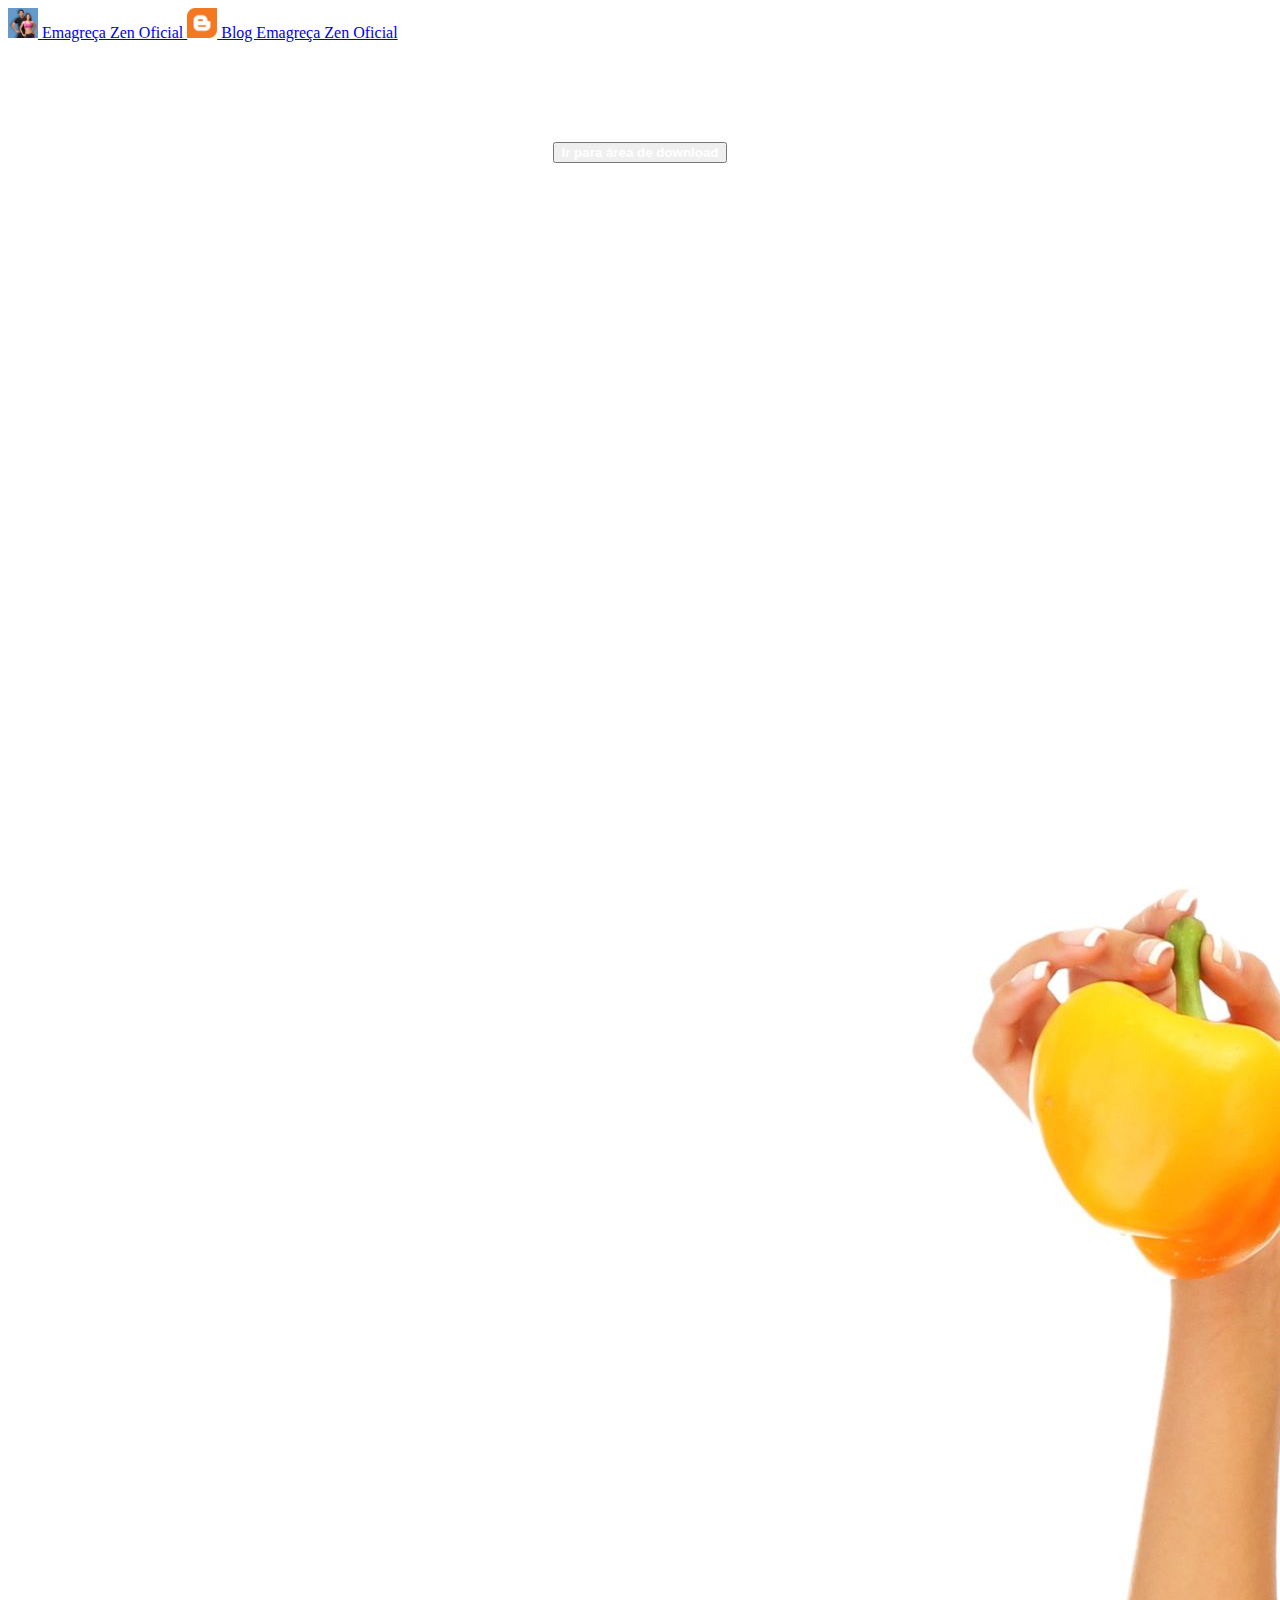
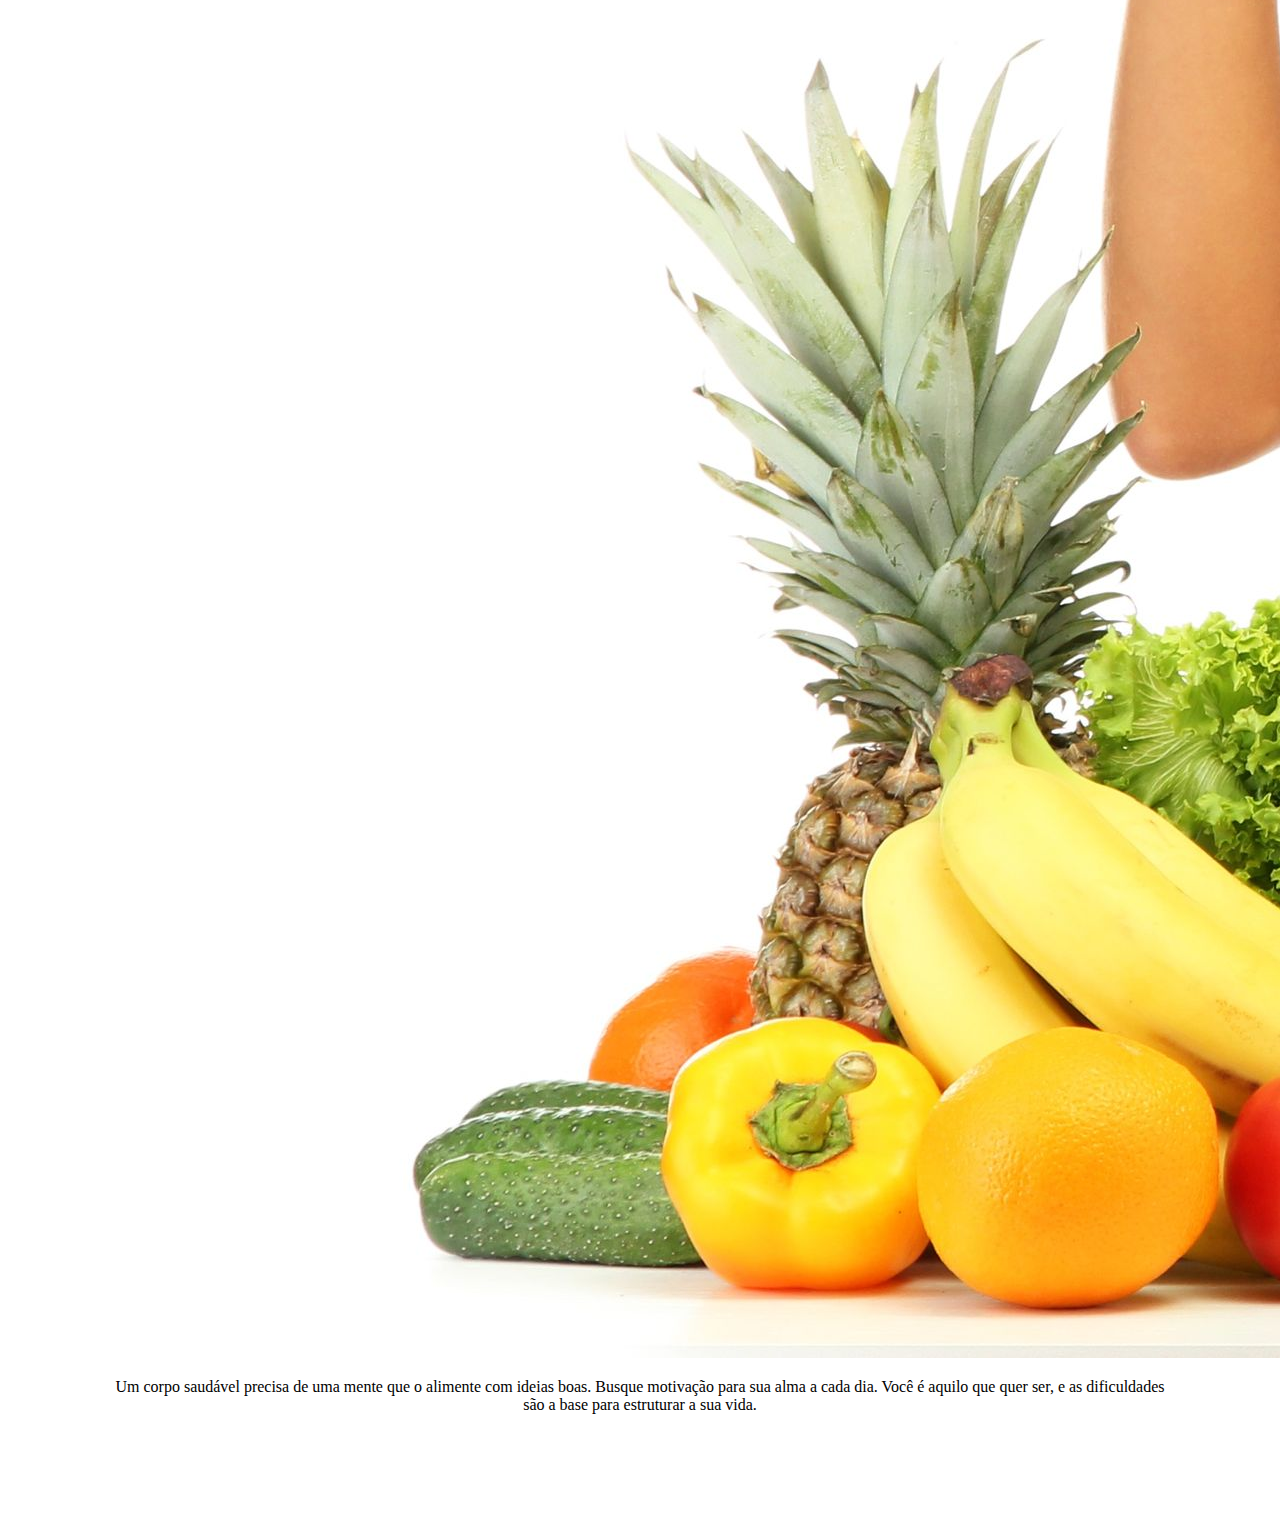
<file: index.html>
<!doctype html>
<html lang="en">
  <head>

    <!-- Required meta tags -->
    <meta charset="utf-8">
    <meta name="viewport" content="width=device-width, initial-scale=1, shrink-to-fit=no">

    <!-- Bootstrap CSS -->
    <link rel="stylesheet" href="https://stackpath.bootstrapcdn.com/bootstrap/4.1.3/css/bootstrap.min.css" integrity="sha384-MCw98/SFnGE8fJT3GXwEOngsV7Zt27NXFoaoApmYm81iuXoPkFOJwJ8ERdknLPMO" crossorigin="anonymous">

    <link rel="stylesheet" type="text/css" href="style/style.css">

  	<title>Emagreça Zen Oficial</title>
  
  </head>
  
  <body>
    
	<nav class="navbar navbar-light bg-light">
  		<a class="navbar-brand" href="#" target="_blank">
    		<img src="img/logo.ico" width="30" height="30" class="d-inline-block align-top" alt="">
    		Emagreça Zen Oficial
  		</a>

  		<a class="navbar-brand" href="https://emagrecazen.wordpress.com/" target="_blank">
    		<img src="img/blogger.ico" width="30" height="30" class="d-inline-block align-top" alt="">
    		Blog Emagreça Zen Oficial
  		</a>
	</nav>

    <div class="margem_1">
	    <div class="container">
	    	<div class="row " align="center">
	    		<div class="col-sm">
	    			<button type="button" class="btn btn-warning btn-lg btn1_letra">Ir para área de download</button>
	    		</div>
	    	</div>
	    </div>
	</div>
    
    <div class="margem_1">
	    <div class="container">
	    	<div class="row " align="center">
	    		<div class="col-sm">
	    			<div class="" style="width: 40rem;">
	    				<img class="card-img-top" src="img/mulher_1.jpg">
	    			</div>
	    			<div class="card-body">
    					<p class="card-text">Um corpo saudável precisa de uma mente que o alimente com ideias boas. Busque motivação para sua alma a cada dia. Você é aquilo que quer ser, e as dificuldades são a base para estruturar a sua vida.</p>
  					</div>	
	    		</div>
	    	</div>
	    </div>
	</div>





    <!-- Optional JavaScript -->
    <!-- jQuery first, then Popper.js, then Bootstrap JS -->
    <script src="https://code.jquery.com/jquery-3.3.1.slim.min.js" integrity="sha384-q8i/X+965DzO0rT7abK41JStQIAqVgRVzpbzo5smXKp4YfRvH+8abtTE1Pi6jizo" crossorigin="anonymous"></script>
    <script src="https://cdnjs.cloudflare.com/ajax/libs/popper.js/1.14.3/umd/popper.min.js" integrity="sha384-ZMP7rVo3mIykV+2+9J3UJ46jBk0WLaUAdn689aCwoqbBJiSnjAK/l8WvCWPIPm49" crossorigin="anonymous"></script>
    <script src="https://stackpath.bootstrapcdn.com/bootstrap/4.1.3/js/bootstrap.min.js" integrity="sha384-ChfqqxuZUCnJSK3+MXmPNIyE6ZbWh2IMqE241rYiqJxyMiZ6OW/JmZQ5stwEULTy" crossorigin="anonymous"></script>

  </body>
</html>
</file>
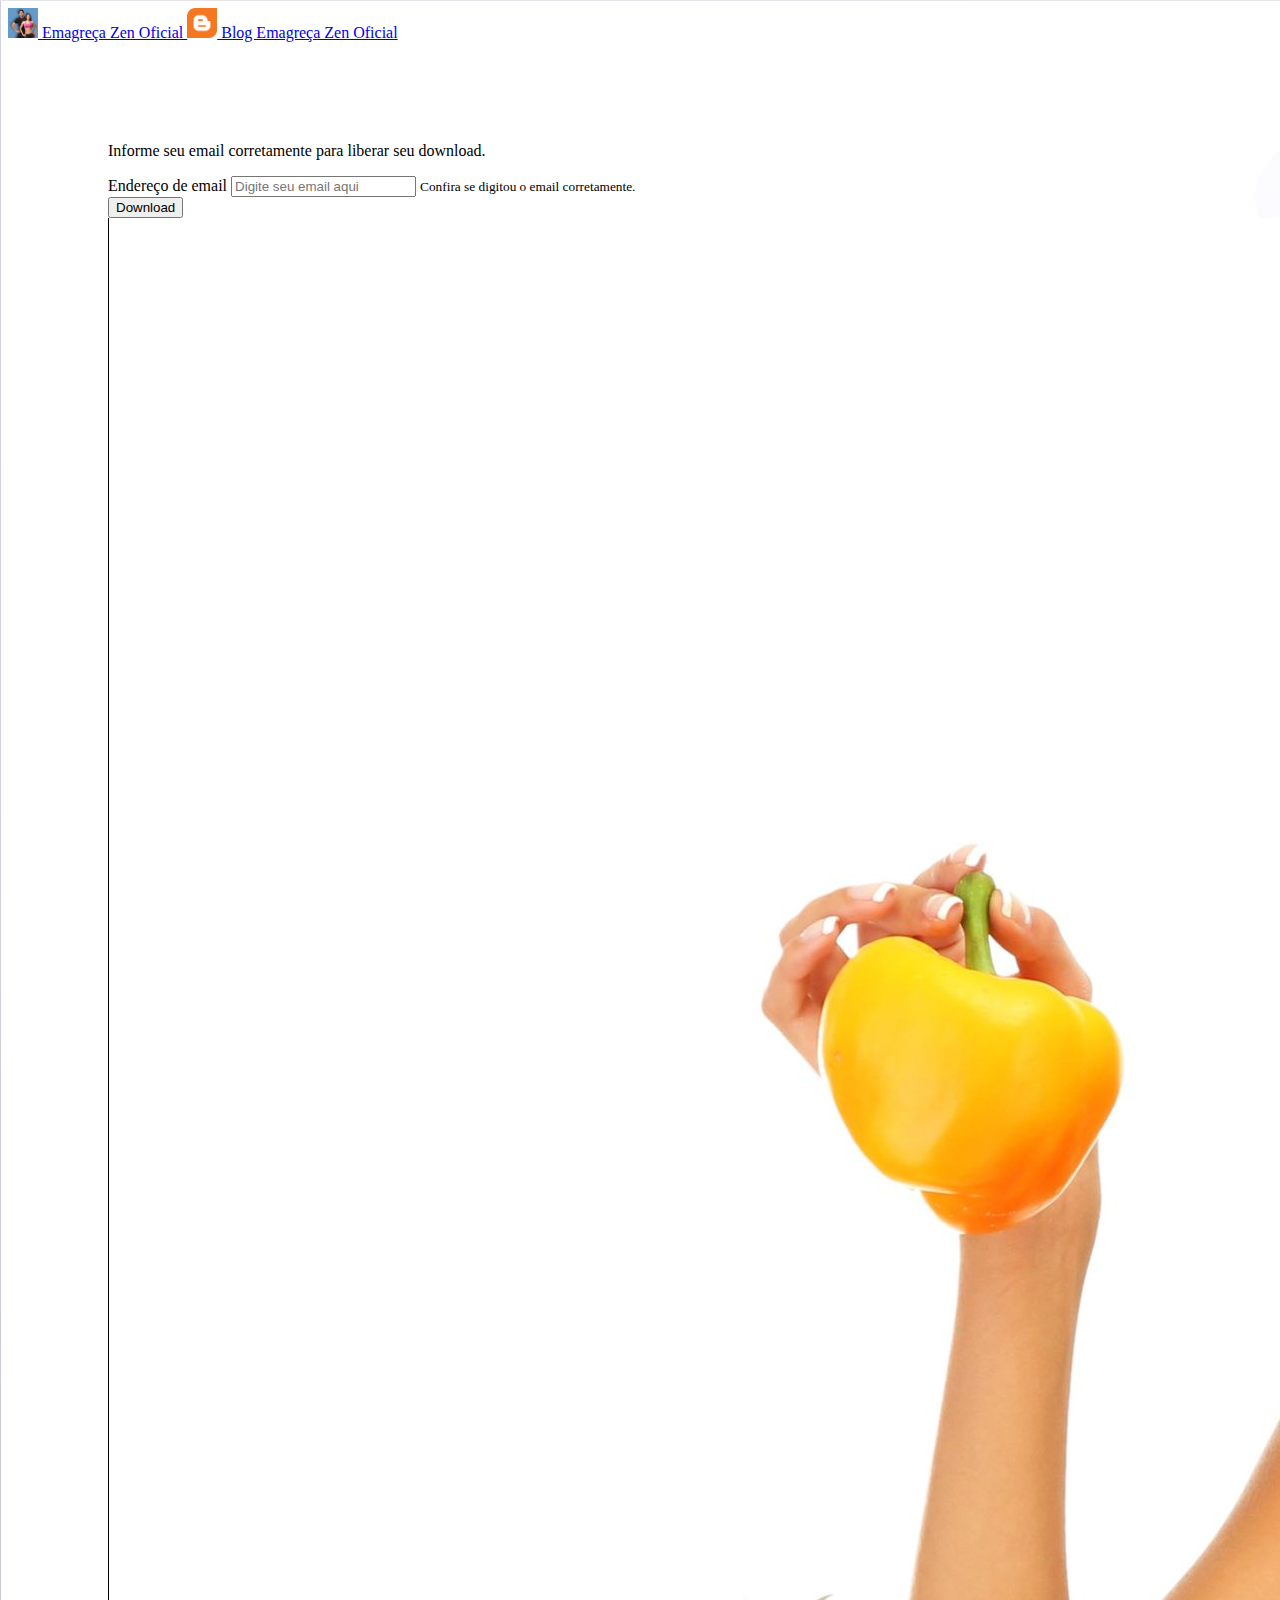
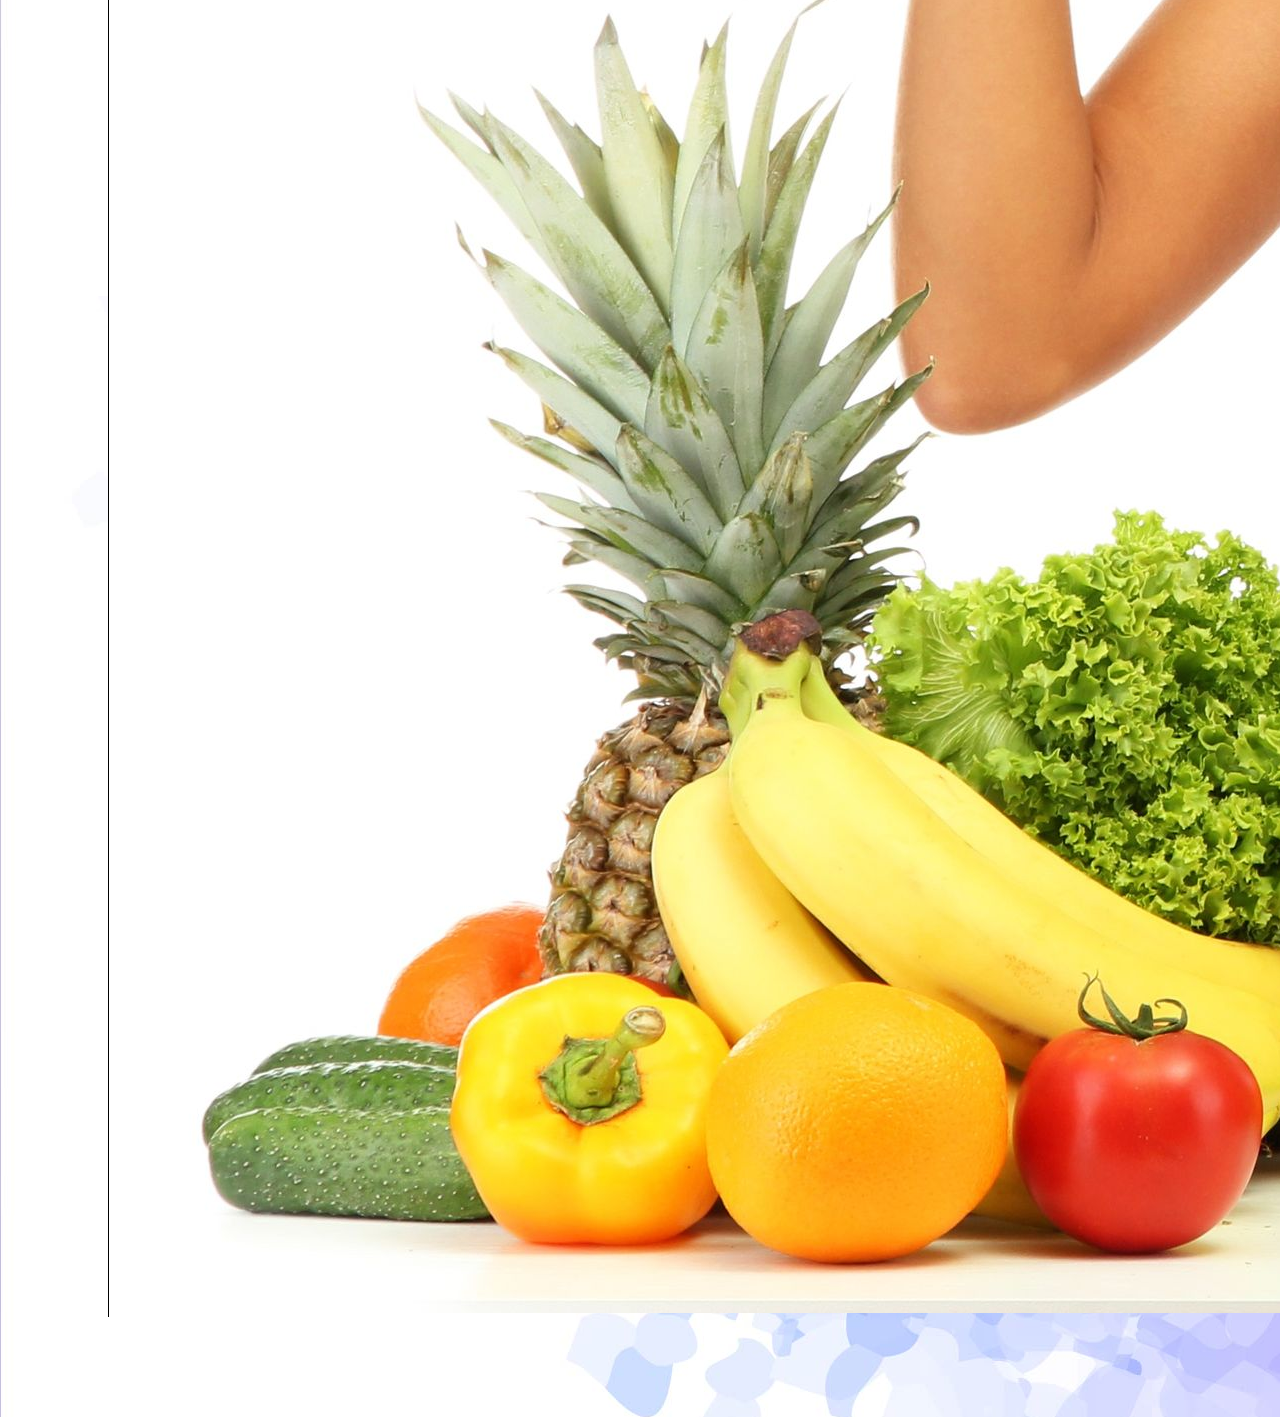
<file: captura_1.html>
<!doctype html>
<html lang="en">
  <head>

    <!-- Required meta tags -->
    <meta charset="utf-8">
    <meta name="viewport" content="width=device-width, initial-scale=1, shrink-to-fit=no">

    <!-- Bootstrap CSS -->
    <link rel="stylesheet" href="https://stackpath.bootstrapcdn.com/bootstrap/4.1.3/css/bootstrap.min.css" integrity="sha384-MCw98/SFnGE8fJT3GXwEOngsV7Zt27NXFoaoApmYm81iuXoPkFOJwJ8ERdknLPMO" crossorigin="anonymous">

    <link rel="stylesheet" type="text/css" href="style/style.css">

    <script type="text/javascript" src="js/salvarEmail.js"></script>

  	<title>Emagreça Zen Oficial</title>
  
  </head>
  
  <body background="img/fc.jpg">
    
	<nav class="navbar navbar-light bg-light">
  		<a class="navbar-brand" href="#" target="_blank">
    		<img src="img/logo.ico" width="30" height="30" class="d-inline-block align-top" alt="">
    		Emagreça Zen Oficial
  		</a>

  		<a class="navbar-brand" href="https://emagrecazen.wordpress.com/" target="_blank">
    		<img src="img/blogger.ico" width="30" height="30" class="d-inline-block align-top" alt="">
    		Blog Emagreça Zen Oficial
  		</a>
	</nav>

    <div class="margem_1">
	    <div class="container">
	    	<div class="row">
          <div class="col">
            <p>Informe seu email corretamente para liberar seu download.</p>
            <form>
              <div class="form-group">
                <label for="exampleInputEmail1">Endereço de email</label>
                <input type="email" class="form-control" name="email" aria-describedby="emailHelp" placeholder="Digite seu email aqui">
                <small id="emailHelp" class="form-text text-muted">Confira se digitou o email corretamente.</small>
              </div>
              <button type="submit" class="btn btn-primary" onclick="salvarEmail()">Download</button>
            </form> 
          </div>

          <div class="col" style="border-style: solid; border-top: none; border-right: none; border-bottom: none; border-width: 1px;">
            <div class="" style="width: 30rem;">
              <img class="card-img-top" src="img/mulher_1.jpg">
            </div>
          </div> 

        </div>	
	    </div>
    </div>
    
  





    <!-- Optional JavaScript -->
    <!-- jQuery first, then Popper.js, then Bootstrap JS -->
    <script src="https://code.jquery.com/jquery-3.3.1.slim.min.js" integrity="sha384-q8i/X+965DzO0rT7abK41JStQIAqVgRVzpbzo5smXKp4YfRvH+8abtTE1Pi6jizo" crossorigin="anonymous"></script>
    <script src="https://cdnjs.cloudflare.com/ajax/libs/popper.js/1.14.3/umd/popper.min.js" integrity="sha384-ZMP7rVo3mIykV+2+9J3UJ46jBk0WLaUAdn689aCwoqbBJiSnjAK/l8WvCWPIPm49" crossorigin="anonymous"></script>
    <script src="https://stackpath.bootstrapcdn.com/bootstrap/4.1.3/js/bootstrap.min.js" integrity="sha384-ChfqqxuZUCnJSK3+MXmPNIyE6ZbWh2IMqE241rYiqJxyMiZ6OW/JmZQ5stwEULTy" crossorigin="anonymous"></script>

  </body>
</html>
</file>
<file: style/style.css>
.margem_1{
	margin: 100px;
}

.btn1_letra{
	color:  #ffffff;
	font-weight: bolder;
}
</file>
